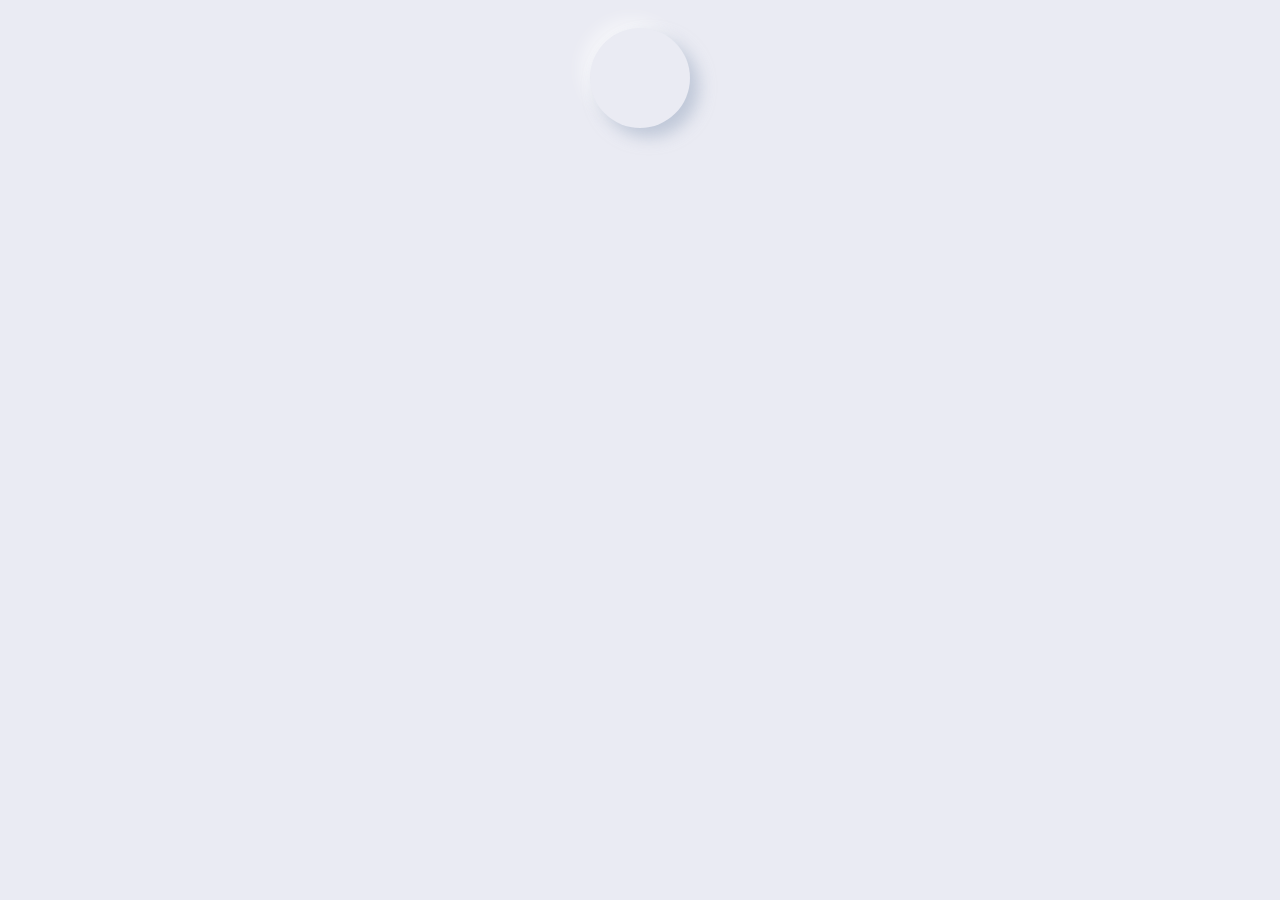
<file: neumorphism-figure/index.html>
<!DOCTYPE html>
<html lang="en">
<head>
    <meta charset="UTF-8">
    <meta http-equiv="X-UA-Compatible" content="IE=edge">
    <meta name="viewport" content="width=device-width, initial-scale=1.0">
    <link rel="stylesheet" href="style.css">
    <title>neumorphism</title>
</head>
<body>
    <div class="neumorphism"></div>
</body>
</html>
</file>
<file: neumorphism-figure/style.css>
:root {
  --gray: #eaebf3;
}

body {
  background: var(--gray);
  display: grid;
  place-items: center;
}

.neumorphism {
  width: 100px;
  height: 100px;
  border-radius: 50%;
  margin: 20px;
  box-shadow: 9px 9px 16px rgb(163 177 198 / 60%),
    -9px -9px 16px rgb(255 255 255 / 50%);
}
</file>
